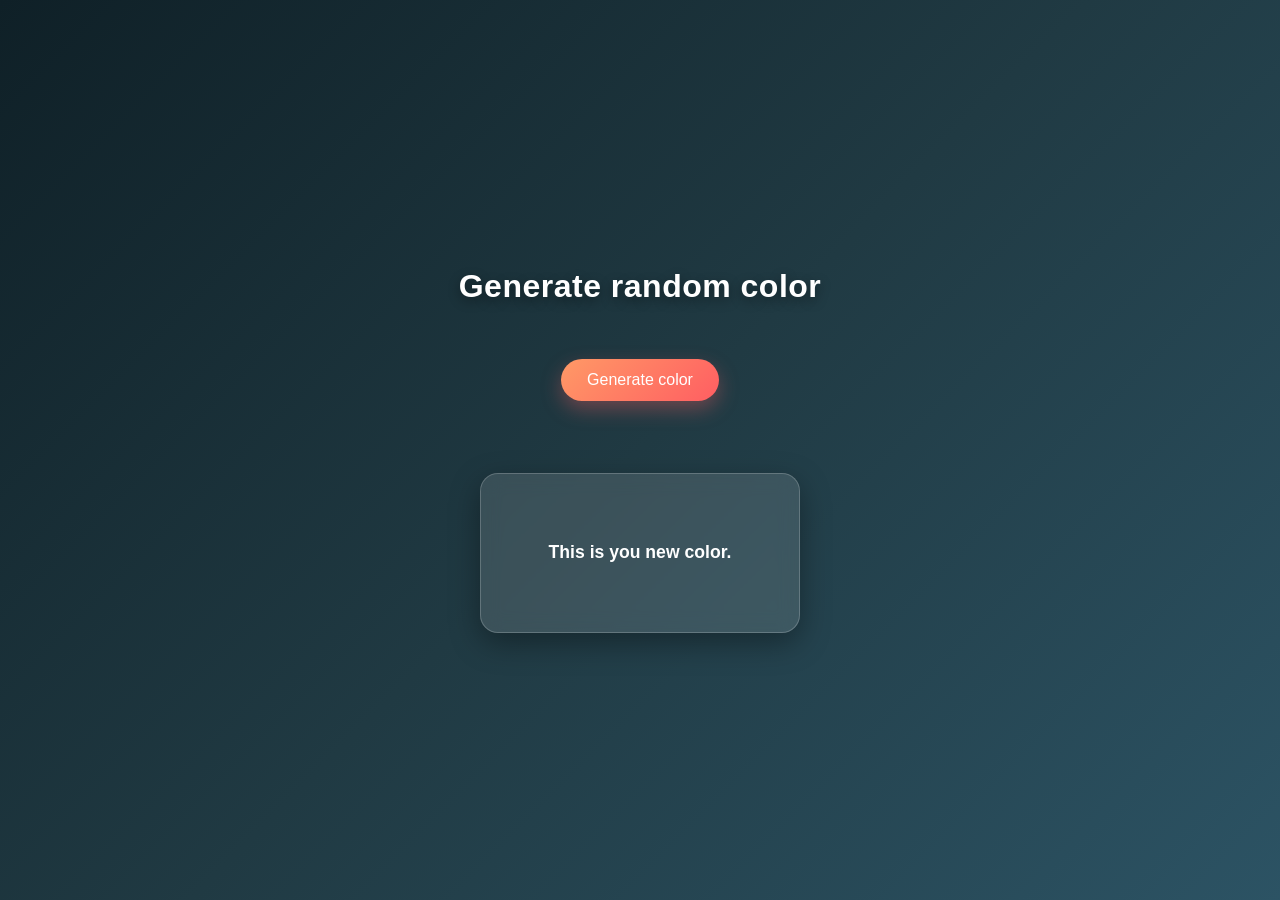
<file: randomcolorgenerator/index.html>
<!DOCTYPE html>
<html lang="en">
<head>
    <meta charset="UTF-8">
    <meta name="viewport" content="width=device-width, initial-scale=1.0">
    <title>Random color generate</title>
    <link rel="stylesheet" href="style.css">
    <link rel="icon" href="https://encrypted-tbn0.gstatic.com/images?q=tbn:ANd9GcRtq9jseYf96F5YNAr5kcniIc2SaQ8v0mOabt9r1RI4kJ73dXSphKA31C5-pekfeSF-Jy1_cDkjWhIJIhAPisz3&s&ec=121528423">
</head>
<body>
    <h3>Generate random color</h3>
    <br>
    <button class="btn">Generate color</button>
    <br>
    <br>
    <div class="color_box"><b>This is you new color.</b></div>

    <script src="app.js"></script>
</body>
</html>
</file>
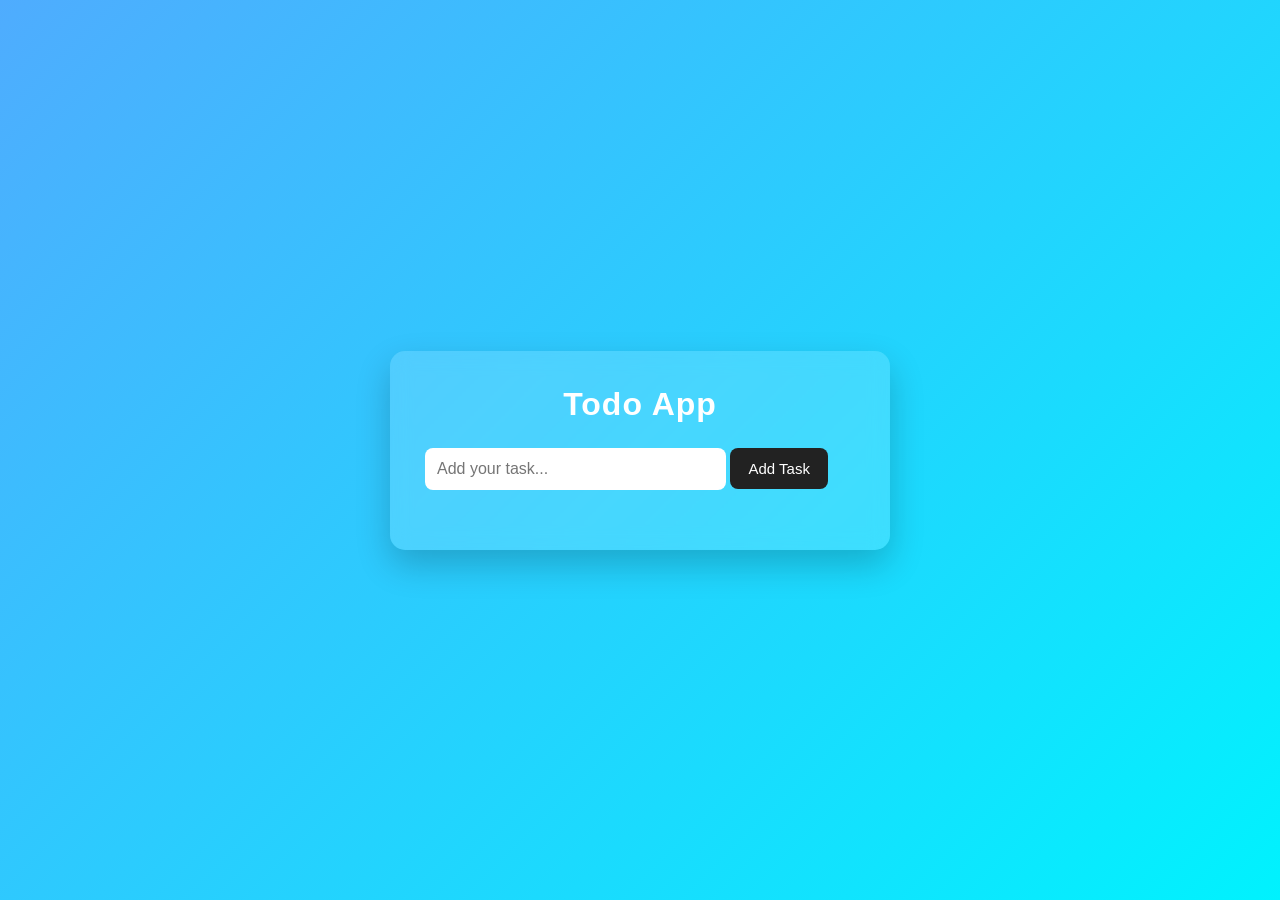
<file: To-Do_Page/index.html>
<!DOCTYPE html>
<html lang="en">
<head>
    <meta charset="UTF-8">
    <meta name="viewport" content="width=device-width, initial-scale=1.0">
    <title>Todo</title>
    <link rel="stylesheet" href="style.css">
</head>
<body>
    <div class="container">
        <h1 id="heading">Todo App</h1>
        <input placeholder="Add your task..." type="text" id="task">
        <button id="btn" >Add Task</button>
        <ul id="lists">
            
        </ul>
    </div>


    <script src="app.js"></script>
</body>
</html>
</file>
<file: randomcolorgenerator/style.css>
/* Reset */
* {
    margin: 0;
    padding: 0;
    box-sizing: border-box;
    font-family: "Poppins", sans-serif;
}

/* Body Layout */
body {
    height: 100vh;
    display: flex;
    justify-content: center;
    align-items: center;
    background: linear-gradient(135deg, #0f2027, #203a43, #2c5364);
    color: white;
    text-align: center;
    padding: 20px;
}

/* Wrapper Feel */
body {
    flex-direction: column;
    gap: 18px;
}

/* Heading */
h3 {
    font-size: 2rem;
    font-weight: 600;
    letter-spacing: 0.5px;
    text-shadow: 0 4px 12px rgba(0,0,0,0.4);
    transition: all 0.3s ease;
}

/* Button */
.btn {
    padding: 12px 26px;
    border: none;
    border-radius: 30px;
    font-size: 1rem;
    font-weight: 500;
    cursor: pointer;

    background: linear-gradient(135deg, #ff9966, #ff5e62);
    color: white;

    box-shadow: 0 8px 20px rgba(255, 94, 98, 0.35);
    transition: all 0.3s ease;
}

/* Hover Effect */
.btn:hover {
    transform: translateY(-2px) scale(1.05);
    box-shadow: 0 12px 28px rgba(255, 94, 98, 0.55);
}

/* Click Effect */
.btn:active {
    transform: scale(0.95);
}

/* Color Box */
.color_box {
    width: 320px;
    max-width: 90%;
    height: 160px;
    border-radius: 18px;

    display: flex;
    justify-content: center;
    align-items: center;

    background: rgba(255, 255, 255, 0.12);
    backdrop-filter: blur(10px);
    -webkit-backdrop-filter: blur(10px);

    border: 1px solid rgba(255, 255, 255, 0.2);
    box-shadow: 0 10px 30px rgba(0,0,0,0.35);

    font-size: 1.1rem;
    color: white;

    transition: all 0.4s ease;
}

/* Subtle animation when color changes */
.color_box {
    animation: fadeIn 0.4s ease;
}

/* Animation */
@keyframes fadeIn {
    from {
        opacity: 0;
        transform: translateY(8px) scale(0.98);
    }
    to {
        opacity: 1;
        transform: translateY(0) scale(1);
    }
}

/* Responsive */
@media (max-width: 480px) {
    h3 {
        font-size: 1.5rem;
    }

    .btn {
        padding: 10px 20px;
        font-size: 0.95rem;
    }

    .color_box {
        height: 140px;
        font-size: 1rem;
    }
}
</file>
<file: To-Do_Page/style.css>
*{
    margin:0;
    padding:0;
    box-sizing:border-box;
    font-family: "Segoe UI", Tahoma, Geneva, Verdana, sans-serif;
}

body{
    height:100vh;
    display:flex;
    justify-content:center;
    align-items:center;
    background: linear-gradient(135deg,#4facfe,#00f2fe);
}

.container{
    width:95%;
    max-width:500px;
    padding:35px;
    border-radius:15px;
    background:rgba(255,255,255,0.15);
    backdrop-filter: blur(10px);
    box-shadow:0 15px 35px rgba(0,0,0,0.2);
}

h1{
    text-align:center;
    color:white;
    margin-bottom:25px;
    font-size:32px;
    letter-spacing:1px;
}

input{
    width:70%;
    padding:12px;
    border:none;
    border-radius:8px;
    outline:none;
    font-size:16px;
}

#btn{
    padding:12px 18px;
    border:none;
    border-radius:8px;
    background:#222;
    color:white;
    font-size:15px;
    cursor:pointer;
    transition:0.3s;
}

#btn:hover{
    background:#444;
    transform:scale(1.05);
}

ul{
    margin-top:25px;
    list-style:none;
}

li{
    background:white;
    padding:12px 15px;
    border-radius:8px;
    margin-bottom:12px;
    display:flex;
    justify-content:space-between;
    align-items:center;
    font-size:16px;
    box-shadow:0 4px 10px rgba(0,0,0,0.1);
    transition:0.3s;
}

li:hover{
    transform:translateY(-2px);
}

.delete{
    padding:6px 10px;
    border:none;
    border-radius:6px;
    background:#ff4d4d;
    color:white;
    cursor:pointer;
    font-size:14px;
    transition:0.3s;
}

.delete:hover{
    background:#e60000;
    transform:scale(1.1);
}

ul{
    max-height:250px;
    overflow-y:auto;
}

ul::-webkit-scrollbar{
    width:6px;
}

ul::-webkit-scrollbar-thumb{
    background:#888;
    border-radius:10px;
}

@media(max-width:500px){

    .container{
        padding:25px;
    }

    input{
        width:100%;
        margin-bottom:10px;
    }

    #btn{
        width:100%;
    }
}
</file>
